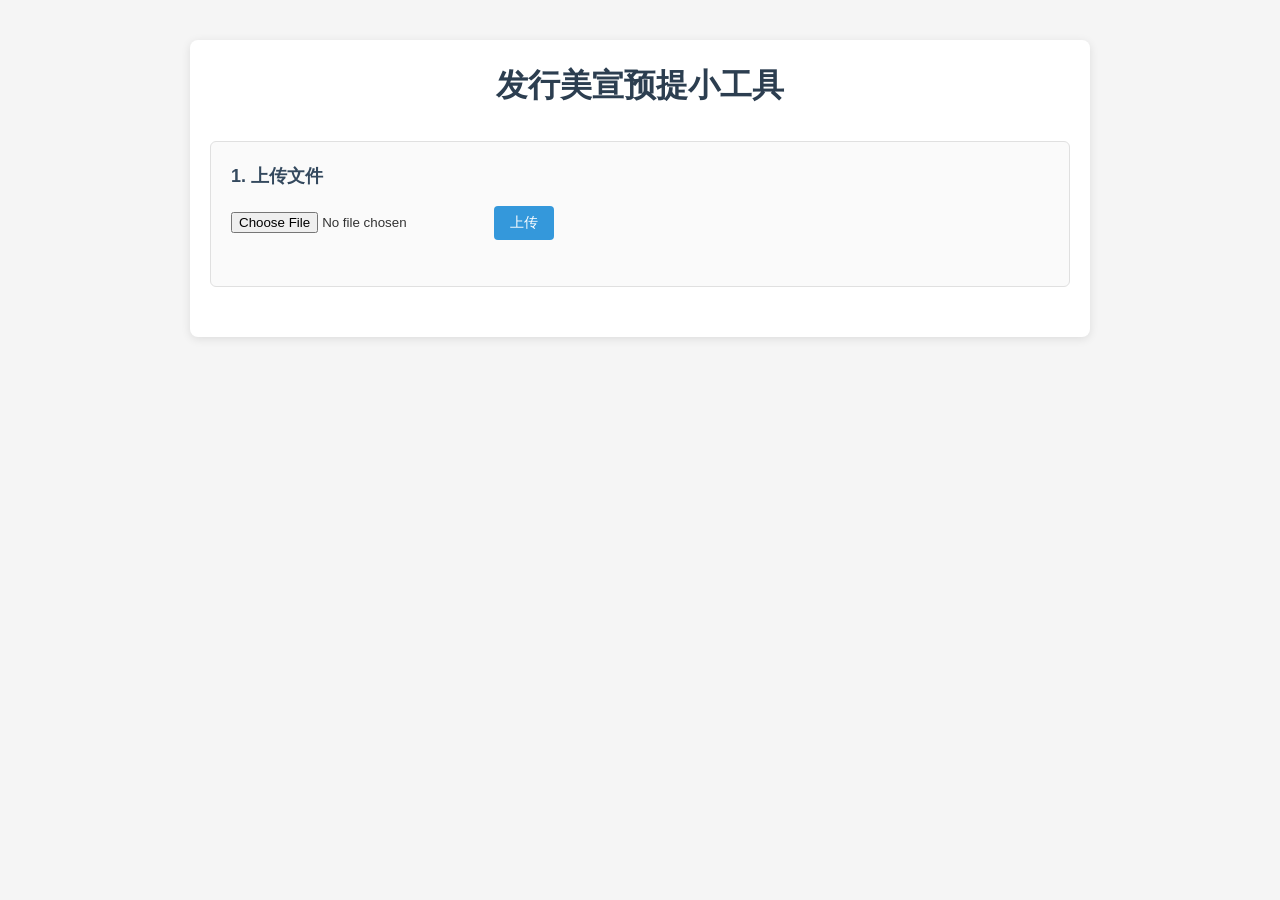
<file: templates/index.html>
<!DOCTYPE html>
<html lang="zh-CN">
<head>
    <meta charset="UTF-8">
    <meta name="viewport" content="width=device-width, initial-scale=1.0">
    <title>发行美宣预提小工具</title>
    <link rel="stylesheet" href="/static/css/style.css">
</head>
<body>
    <div class="container">
        <h1>发行美宣预提小工具</h1>

        <div class="section">
            <h2>1. 上传文件</h2>
            <div class="upload-area">
                <input type="file" id="file-input" accept=".xlsx,.xls">
                <button onclick="handleUpload()">上传</button>
            </div>
            <div id="upload-status"></div>
        </div>

        <div class="section" id="file-info" style="display:none;">
            <h2>2. 文件信息</h2>
            <p>文件名：<span id="filename"></span></p>
            <p>数据行数：<span id="row-count-info"></span></p>
            <button onclick="showPreview()">预览数据</button>
            <div id="preview-container" style="display:none;">
                <table id="preview-table"></table>
            </div>
        </div>

        <div class="section" id="filter-section" style="display:none;">
            <h2>3. 设置筛选条件</h2>

            <div class="filter-group">
                <label>项目：</label>
                <select id="filter-project" multiple size="5">
                    <option value="">加载中...</option>
                </select>
                <span class="hint">按住Ctrl可多选</span>
            </div>

            <div class="filter-group">
                <label>采购发包月：</label>
                <select id="filter-month" multiple size="5">
                    <option value="">加载中...</option>
                </select>
                <span class="hint">按住Ctrl可多选</span>
            </div>

            <div class="filter-group">
                <label>费用子单元：</label>
                <select id="filter-fee-unit" multiple size="5">
                    <option value="">加载中...</option>
                </select>
                <span class="hint">按住Ctrl可多选</span>
            </div>

            <button onclick="executeFilter()" class="primary-btn">执行筛选并导出</button>
        </div>

        <div class="section" id="result-section" style="display:none;">
            <h2>4. 筛选结果</h2>
            <p>筛选完成，结果包含 <strong id="result-row-count"></strong> 行数据</p>
            <button onclick="downloadResult()" class="primary-btn">下载结果</button>
        </div>
    </div>

    <script src="/static/js/main.js"></script>
</body>
</html>
</file>
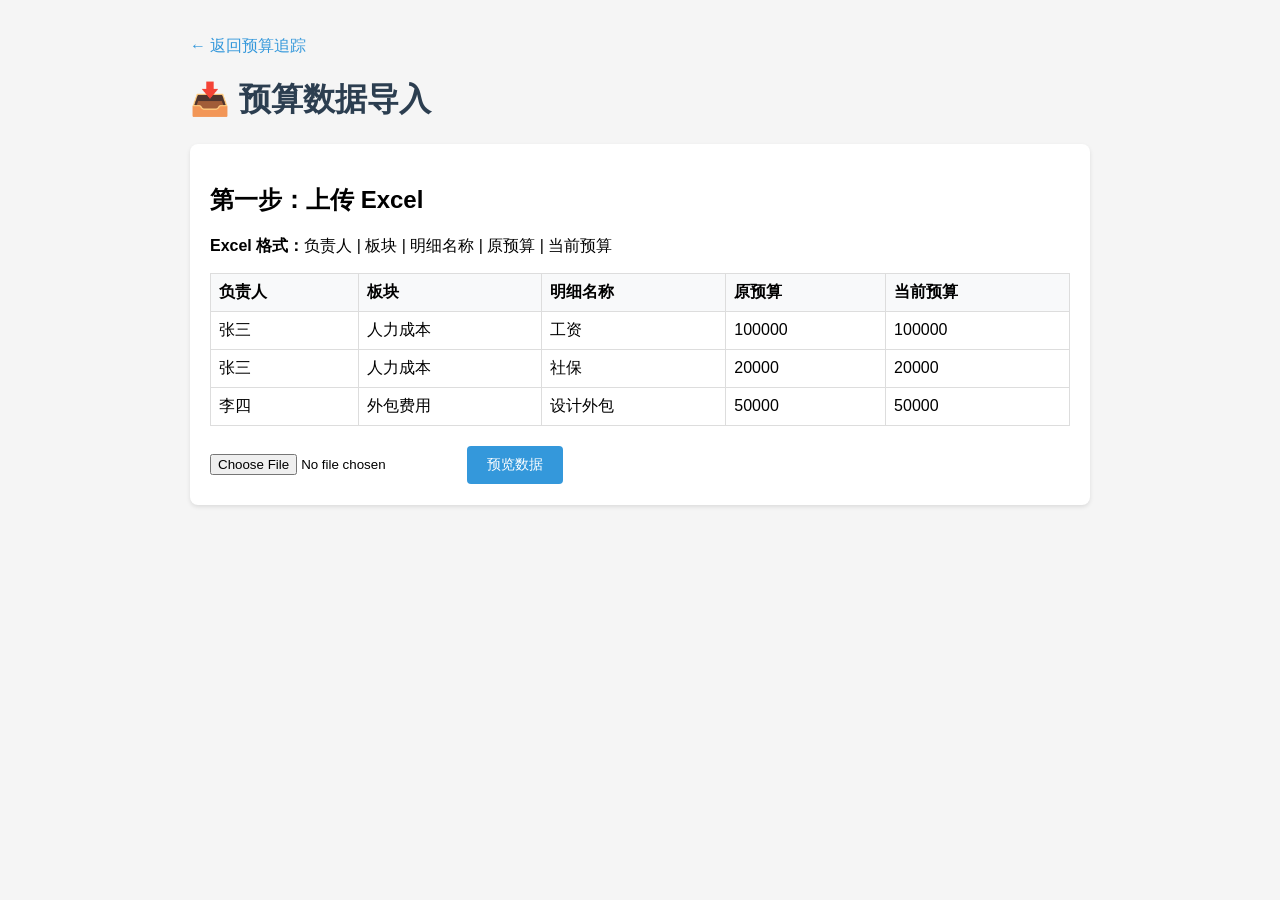
<file: templates/budget/import.html>
<!DOCTYPE html>
<html lang="zh-CN">
<head>
    <meta charset="UTF-8">
    <meta name="viewport" content="width=device-width, initial-scale=1.0">
    <title>预算数据导入</title>
    <style>
        body { font-family: Arial, sans-serif; max-width: 900px; margin: 0 auto; padding: 20px; background: #f5f5f5; }
        h1 { color: #2c3e50; }
        .card { background: white; border-radius: 8px; padding: 20px; margin-bottom: 20px; box-shadow: 0 2px 4px rgba(0,0,0,0.1); }
        .btn { padding: 10px 20px; border: none; border-radius: 4px; cursor: pointer; font-size: 14px; }
        .btn-primary { background: #3498db; color: white; }
        .btn-primary:hover { background: #2980b9; }
        .btn-success { background: #27ae60; color: white; }
        .btn-success:hover { background: #229954; }
        .btn-secondary { background: #95a5a6; color: white; }
        table { width: 100%; border-collapse: collapse; margin-top: 10px; }
        th, td { border: 1px solid #ddd; padding: 8px; text-align: left; }
        th { background: #f8f9fa; }
        .success { background: #d4edda; color: #155724; padding: 10px; border-radius: 4px; }
        .error { background: #f8d7da; color: #721c24; padding: 10px; border-radius: 4px; }
        .info { background: #d1ecf1; color: #0c5460; padding: 10px; border-radius: 4px; }
        input[type="file"] { margin: 10px 0; }
        .back-link { color: #3498db; text-decoration: none; }
        .back-link:hover { text-decoration: underline; }
    </style>
</head>
<body>
    <p><a href="/budget" class="back-link">&larr; 返回预算追踪</a></p>
    <h1>📥 预算数据导入</h1>

    <div class="card">
        <h2>第一步：上传 Excel</h2>
        <p><strong>Excel 格式：</strong>负责人 | 板块 | 明细名称 | 原预算 | 当前预算</p>
        <table>
            <tr><th>负责人</th><th>板块</th><th>明细名称</th><th>原预算</th><th>当前预算</th></tr>
            <tr><td>张三</td><td>人力成本</td><td>工资</td><td>100000</td><td>100000</td></tr>
            <tr><td>张三</td><td>人力成本</td><td>社保</td><td>20000</td><td>20000</td></tr>
            <tr><td>李四</td><td>外包费用</td><td>设计外包</td><td>50000</td><td>50000</td></tr>
        </table>
        <br>
        <input type="file" id="file-input" accept=".xlsx,.xls">
        <button class="btn btn-primary" onclick="previewFile()">预览数据</button>
    </div>

    <div id="preview-card" class="card" style="display:none;">
        <h2>第二步：预览确认</h2>
        <div id="preview-content"></div>
        <br>
        <button class="btn btn-success" onclick="confirmImport()">确认导入</button>
        <button class="btn btn-secondary" onclick="document.getElementById('preview-card').style.display='none'">取消</button>
    </div>

    <div id="result-card" class="card" style="display:none;">
        <h2>导入结果</h2>
        <div id="result-content"></div>
        <br>
        <a href="/budget" class="btn btn-primary" style="display:inline-block;text-decoration:none;">查看预算数据 &rarr;</a>
    </div>

    <script>
        let currentFile = null;

        async function previewFile() {
            const input = document.getElementById('file-input');
            if (!input.files.length) { alert('请先选择文件'); return; }

            currentFile = input.files[0];
            const formData = new FormData();
            formData.append('file', currentFile);

            document.getElementById('preview-content').innerHTML = '<div class="info">解析中...</div>';
            document.getElementById('preview-card').style.display = 'block';

            try {
                const res = await fetch('/api/budget/import-preview', { method: 'POST', body: formData });
                const data = await res.json();

                if (data.success) {
                    let html = `<p>共 <strong>${data.total_rows}</strong> 条记录</p>`;
                    html += `<p>将创建：${data.owners_count} 个负责人, ${data.categories_count} 个板块, ${data.items_count} 条明细</p>`;
                    if (data.warnings && data.warnings.length > 0) {
                        html += `<div class="error"> ${data.warnings.join('<br>')}</div><br>`;
                    }
                    html += '<table><tr><th>负责人</th><th>板块</th><th>明细</th><th>原预算</th><th>当前预算</th></tr>';
                    data.preview.forEach(row => {
                        html += `<tr><td>${row.owner}</td><td>${row.category}</td><td>${row.item_name}</td><td>${row.original_budget.toLocaleString()}</td><td>${row.current_budget.toLocaleString()}</td></tr>`;
                    });
                    html += '</table>';
                    document.getElementById('preview-content').innerHTML = html;
                } else {
                    document.getElementById('preview-content').innerHTML = `<div class="error">解析失败：${data.error}</div>`;
                }
            } catch (e) {
                document.getElementById('preview-content').innerHTML = `<div class="error">请求失败：${e.message}</div>`;
            }
        }

        async function confirmImport() {
            if (!currentFile) { alert('请先选择文件'); return; }
            if (!confirm('确定要导入这些数据吗？')) return;

            const formData = new FormData();
            formData.append('file', currentFile);

            document.getElementById('result-content').innerHTML = '<div class="info">导入中...</div>';
            document.getElementById('result-card').style.display = 'block';

            try {
                const res = await fetch('/api/budget/import', { method: 'POST', body: formData });
                const data = await res.json();

                if (data.success) {
                    document.getElementById('result-content').innerHTML = `
                        <div class="success">
                            导入成功！<br>
                            创建：${data.owners_count} 个负责人, ${data.categories_count} 个板块, ${data.items_count} 条明细
                        </div>
                    `;
                    document.getElementById('preview-card').style.display = 'none';
                    document.getElementById('file-input').value = '';
                    currentFile = null;
                } else {
                    document.getElementById('result-content').innerHTML = `<div class="error">导入失败：${data.error}</div>`;
                }
            } catch (e) {
                document.getElementById('result-content').innerHTML = `<div class="error">请求失败：${e.message}</div>`;
            }
        }
    </script>
</body>
</html>
</file>
<file: static/css/style.css>
* {
    margin: 0;
    padding: 0;
    box-sizing: border-box;
}

body {
    font-family: -apple-system, BlinkMacSystemFont, 'Segoe UI', Roboto, 'Helvetica Neue', Arial, sans-serif;
    background-color: #f5f5f5;
    color: #333;
    line-height: 1.6;
}

.container {
    max-width: 900px;
    margin: 40px auto;
    padding: 20px;
    background: white;
    border-radius: 8px;
    box-shadow: 0 2px 10px rgba(0,0,0,0.1);
}

h1 {
    color: #2c3e50;
    margin-bottom: 30px;
    text-align: center;
}

h2 {
    color: #34495e;
    margin-bottom: 15px;
    font-size: 18px;
}

h3 {
    color: #34495e;
    margin: 15px 0 10px;
    font-size: 16px;
}

.section {
    margin-bottom: 30px;
    padding: 20px;
    background: #fafafa;
    border-radius: 6px;
    border: 1px solid #e0e0e0;
}

.upload-area {
    display: flex;
    gap: 10px;
    align-items: center;
    margin-bottom: 10px;
}

button {
    padding: 8px 16px;
    background: #3498db;
    color: white;
    border: none;
    border-radius: 4px;
    cursor: pointer;
    font-size: 14px;
}

button:hover {
    background: #2980b9;
}

.primary-btn {
    background: #27ae60;
    padding: 10px 24px;
    font-size: 15px;
}

.primary-btn:hover {
    background: #229954;
}

.link-btn {
    display: inline-block;
    padding: 8px 16px;
    background: #95a5a6;
    color: white;
    text-decoration: none;
    border-radius: 4px;
    margin-left: 10px;
}

.link-btn:hover {
    background: #7f8c8d;
}

select, input[type="text"] {
    padding: 8px 12px;
    border: 1px solid #ddd;
    border-radius: 4px;
    font-size: 14px;
    min-width: 200px;
}

.form-group {
    margin-bottom: 15px;
}

.form-group label {
    display: block;
    margin-bottom: 5px;
    font-weight: 500;
}

.condition-row {
    display: flex;
    gap: 10px;
    align-items: center;
    margin-bottom: 10px;
    padding: 10px;
    background: white;
    border-radius: 4px;
}

.condition-row select, .condition-row input {
    min-width: auto;
}

.condition-row .field-select {
    width: 150px;
}

.condition-row .operator-select {
    width: 120px;
}

.condition-row .value-input {
    width: 150px;
}

.delete-btn {
    background: #e74c3c;
    padding: 6px 12px;
    font-size: 12px;
}

.delete-btn:hover {
    background: #c0392b;
}

#rules-list {
    margin-top: 15px;
}

.rule-item {
    padding: 15px;
    background: white;
    border: 1px solid #ddd;
    border-radius: 4px;
    margin-bottom: 10px;
}

.rule-item h4 {
    color: #2c3e50;
    margin-bottom: 8px;
}

.rule-item .rule-desc {
    color: #666;
    font-size: 13px;
    margin-bottom: 8px;
}

.rule-item .rule-conditions {
    font-size: 13px;
    color: #555;
    margin-bottom: 10px;
}

.rule-item .rule-actions {
    display: flex;
    gap: 8px;
}

.rule-item .rule-actions button {
    padding: 5px 12px;
    font-size: 12px;
}

table {
    width: 100%;
    border-collapse: collapse;
    margin-top: 10px;
    font-size: 13px;
}

table th, table td {
    border: 1px solid #ddd;
    padding: 8px;
    text-align: left;
}

table th {
    background: #f0f0f0;
    font-weight: 600;
}

table tr:nth-child(even) {
    background: #f9f9f9;
}

#upload-status {
    margin-top: 10px;
    padding: 8px;
    border-radius: 4px;
}

.status-success {
    background: #d4edda;
    color: #155724;
}

.status-error {
    background: #f8d7da;
    color: #721c24;
}

.filter-group {
    margin-bottom: 15px;
}

.filter-group label {
    display: block;
    margin-bottom: 5px;
    font-weight: 500;
    color: #34495e;
}

.filter-group select {
    width: 100%;
    min-height: 100px;
}

.filter-group .hint {
    display: block;
    font-size: 12px;
    color: #999;
    margin-top: 3px;
}
</file>
